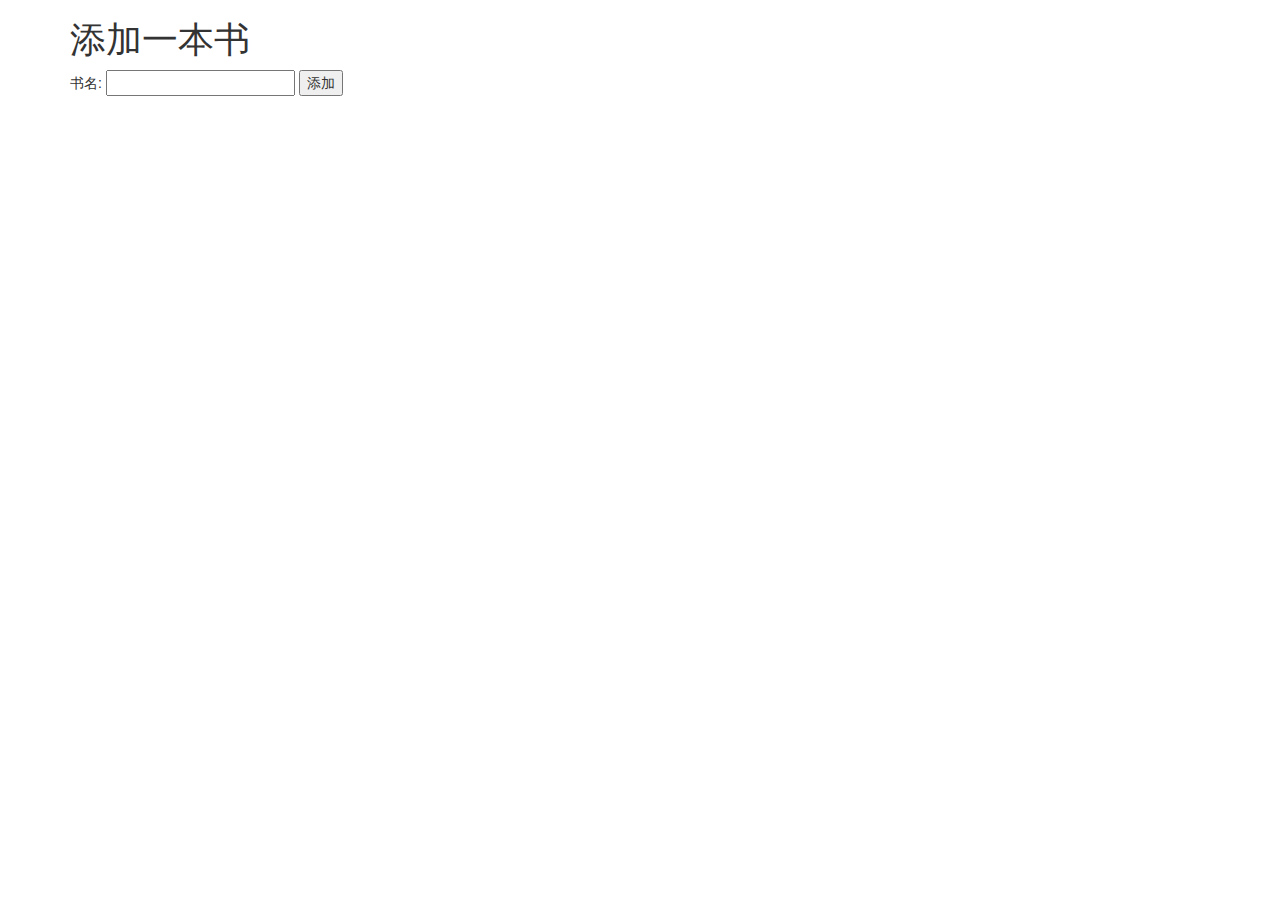
<file: demo1/templates/demo2/addbook.html>
<!DOCTYPE html>
<html lang="en">
<head>
    <meta charset="UTF-8">
    <title>添加书</title>
    <link rel="stylesheet" href="https://cdn.jsdelivr.net/npm/bootstrap@3.3.7/dist/css/bootstrap.min.css" integrity="sha384-BVYiiSIFeK1dGmJRAkycuHAHRg32OmUcww7on3RYdg4Va+PmSTsz/K68vbdEjh4u" crossorigin="anonymous">

</head>
<body>
    <div class="container">
        <h1>添加一本书</h1>
        <form action="{% url 'demo2url:addbook' %}" method="post">
        书名: <input type="text" name="bookname">
            <input type="submit" value="添加">
        </form>
    </div>











</body>
</html>
</file>
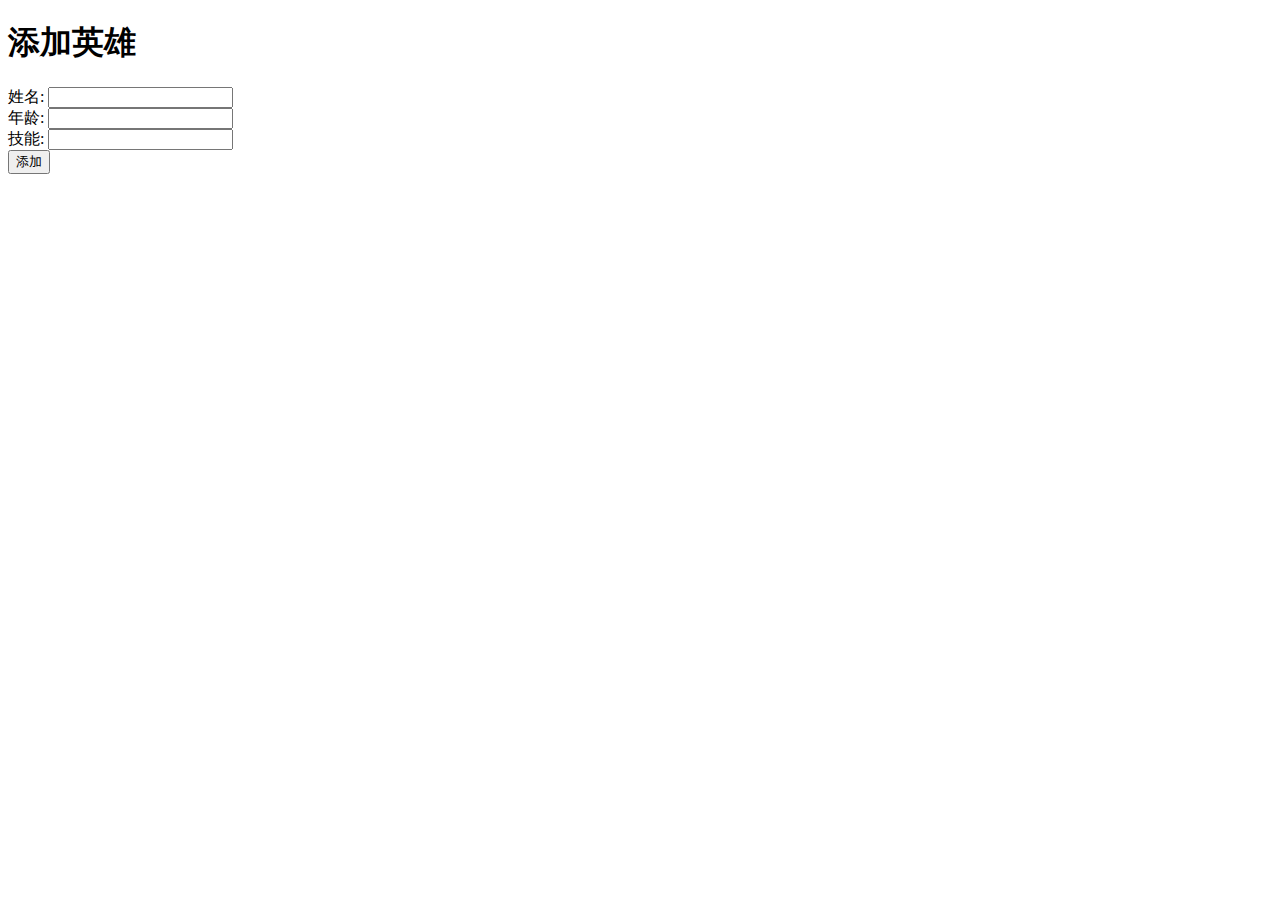
<file: demo1/templates/demo2/addhero.html>
<!DOCTYPE html>
<html lang="en">
<head>
    <meta charset="UTF-8">
    <title>添加角色</title>
</head>
<body>
    <h1>添加英雄</h1>

    <form action="{% url 'demo2url:addhero' bookid %}" method="post">

        姓名: <input type="text" name="username">
        <br>
        年龄: <input type="number" name="age" min="0">
        <br>
        技能: <input type="text" name="skill">
        <br>
        <input type="submit" value="添加">

    </form>




</body>
</html>
</file>
